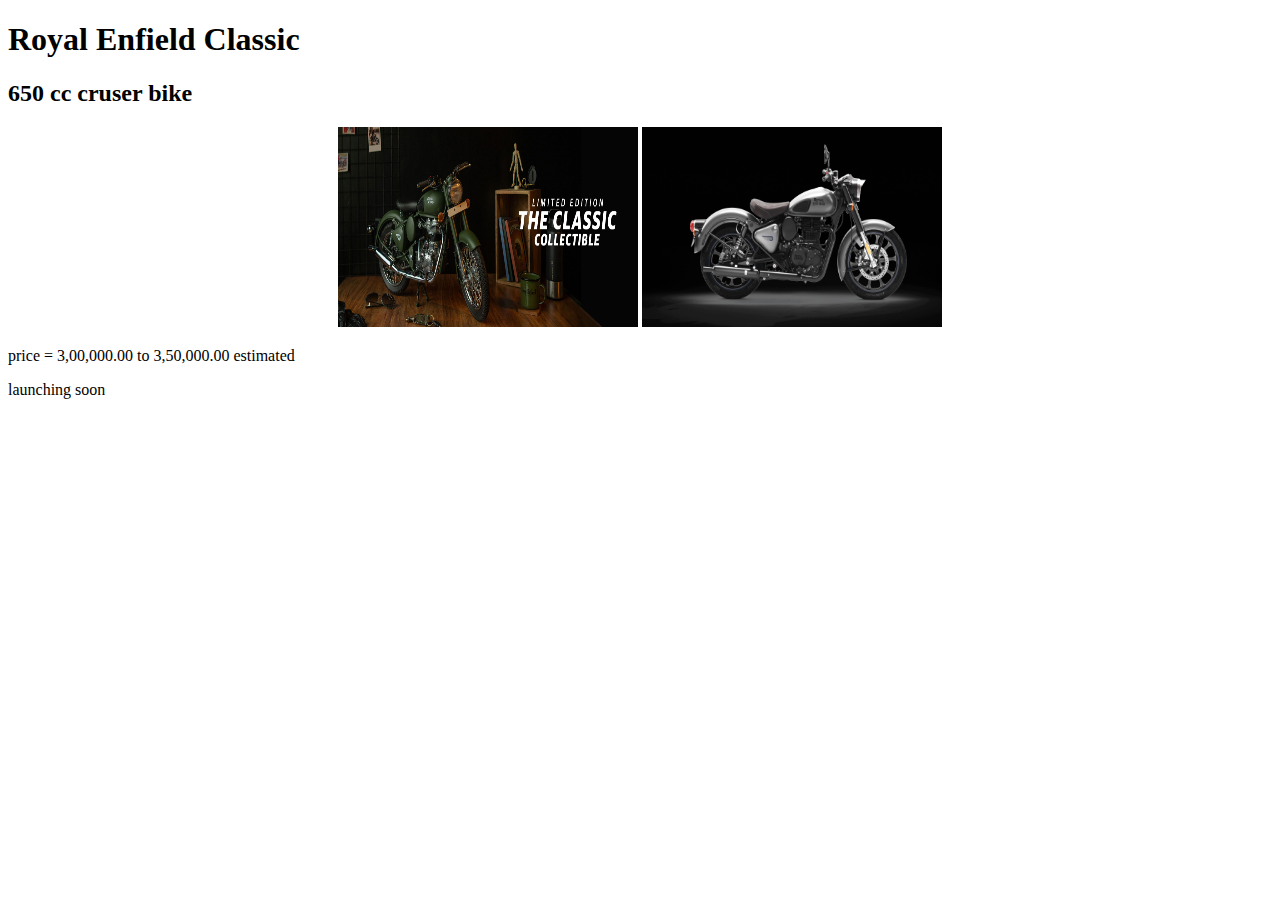
<file: classic.html>
<!DOCTYPE html>
<html lang="en">
<head>
    <meta charset="UTF-8">
    <meta http-equiv="X-UA-Compatible" content="IE=edge">
    <meta name="viewport" content="width=device-width, initial-scale=1.0">
    <title>Classic</title>
</head>
<body>
    <h1 color = Red; size="25">
        Royal Enfield Classic
    </h1>
    <h2>
        650 cc cruser bike
    </h2>
    <body>
        <center><link rel="stylesheet" href="img.css">
    
            <img src="classic-scale-model.jpg" width="300" height="200">
            
            <link rel="stylesheet" href="img.css">
            <img src="01-gunmetal-grey.png" width="300" height="200">
        </center>
    </body>
    <body>
        <p>
            price = 3,00,000.00 to 3,50,000.00 estimated 
        </p>
    </body>
    <footer>
        launching soon 
    </footer>
    
</body>
</html>
</file>
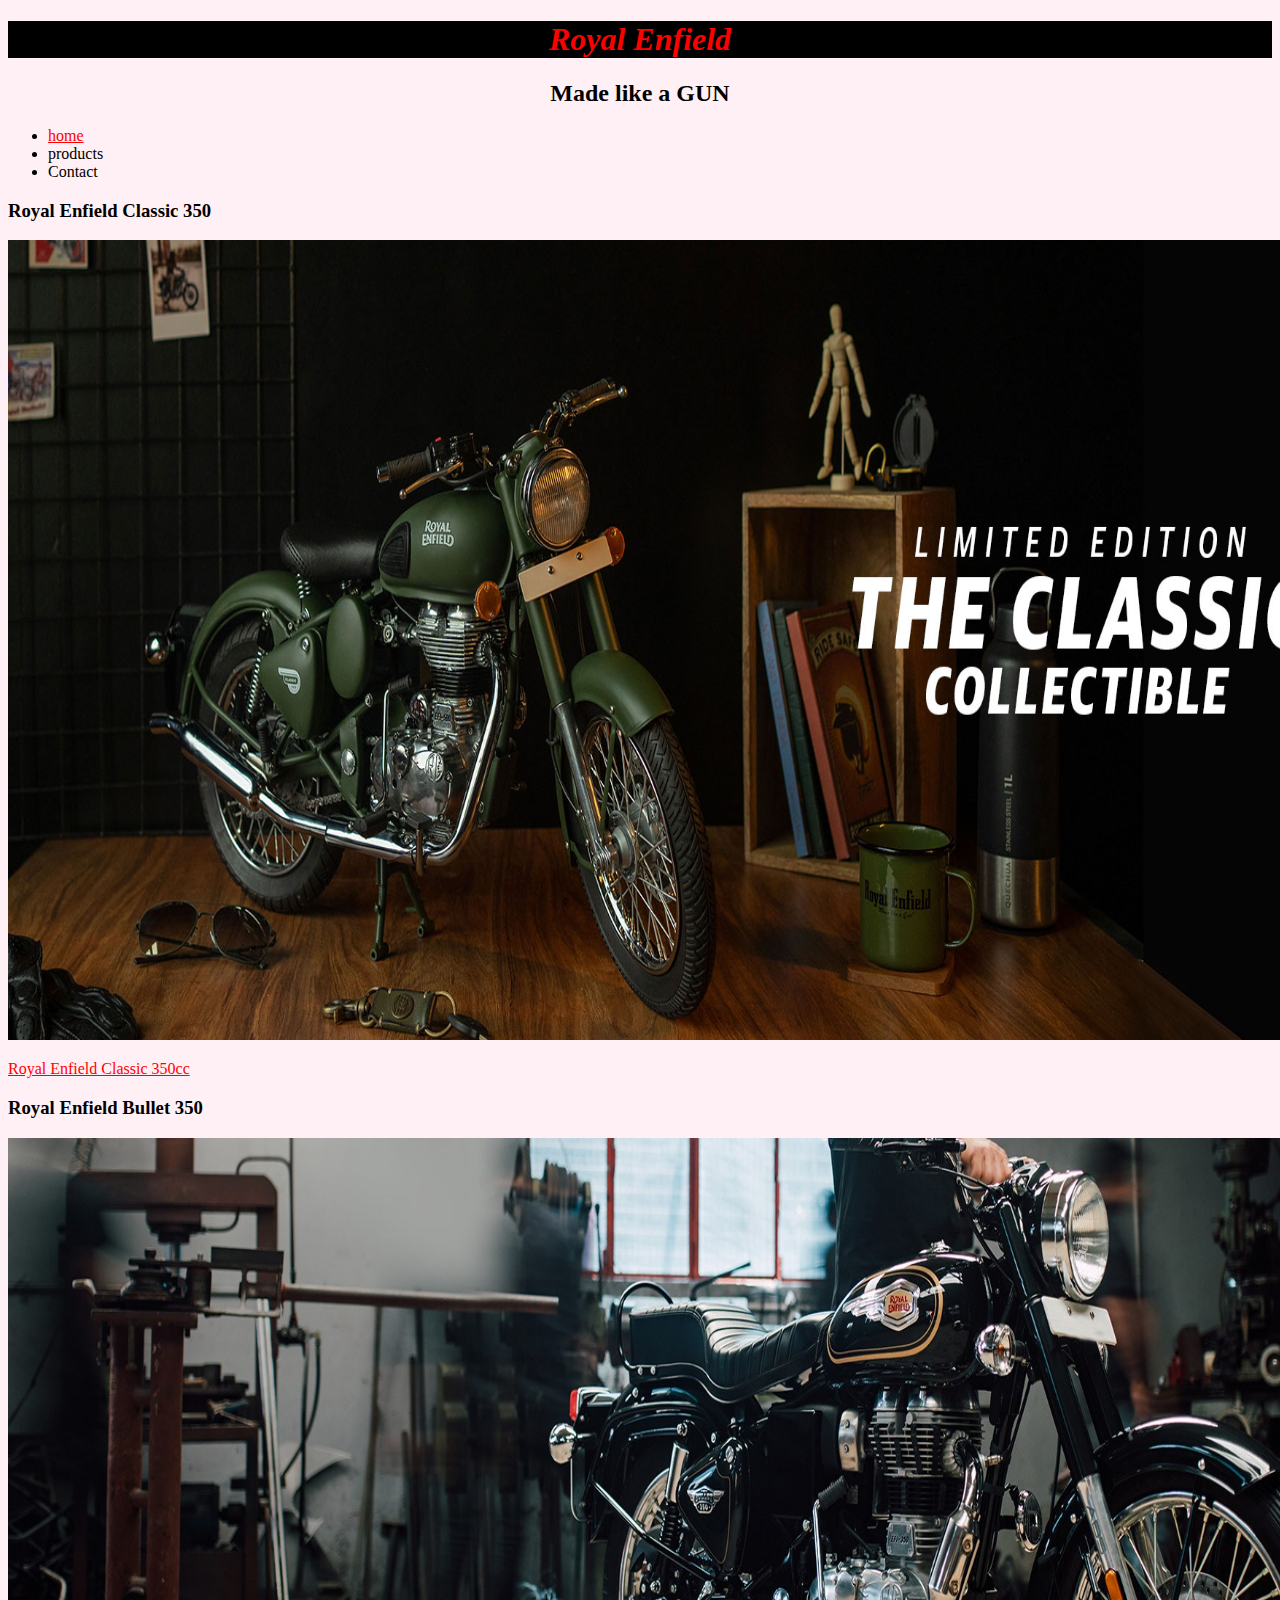
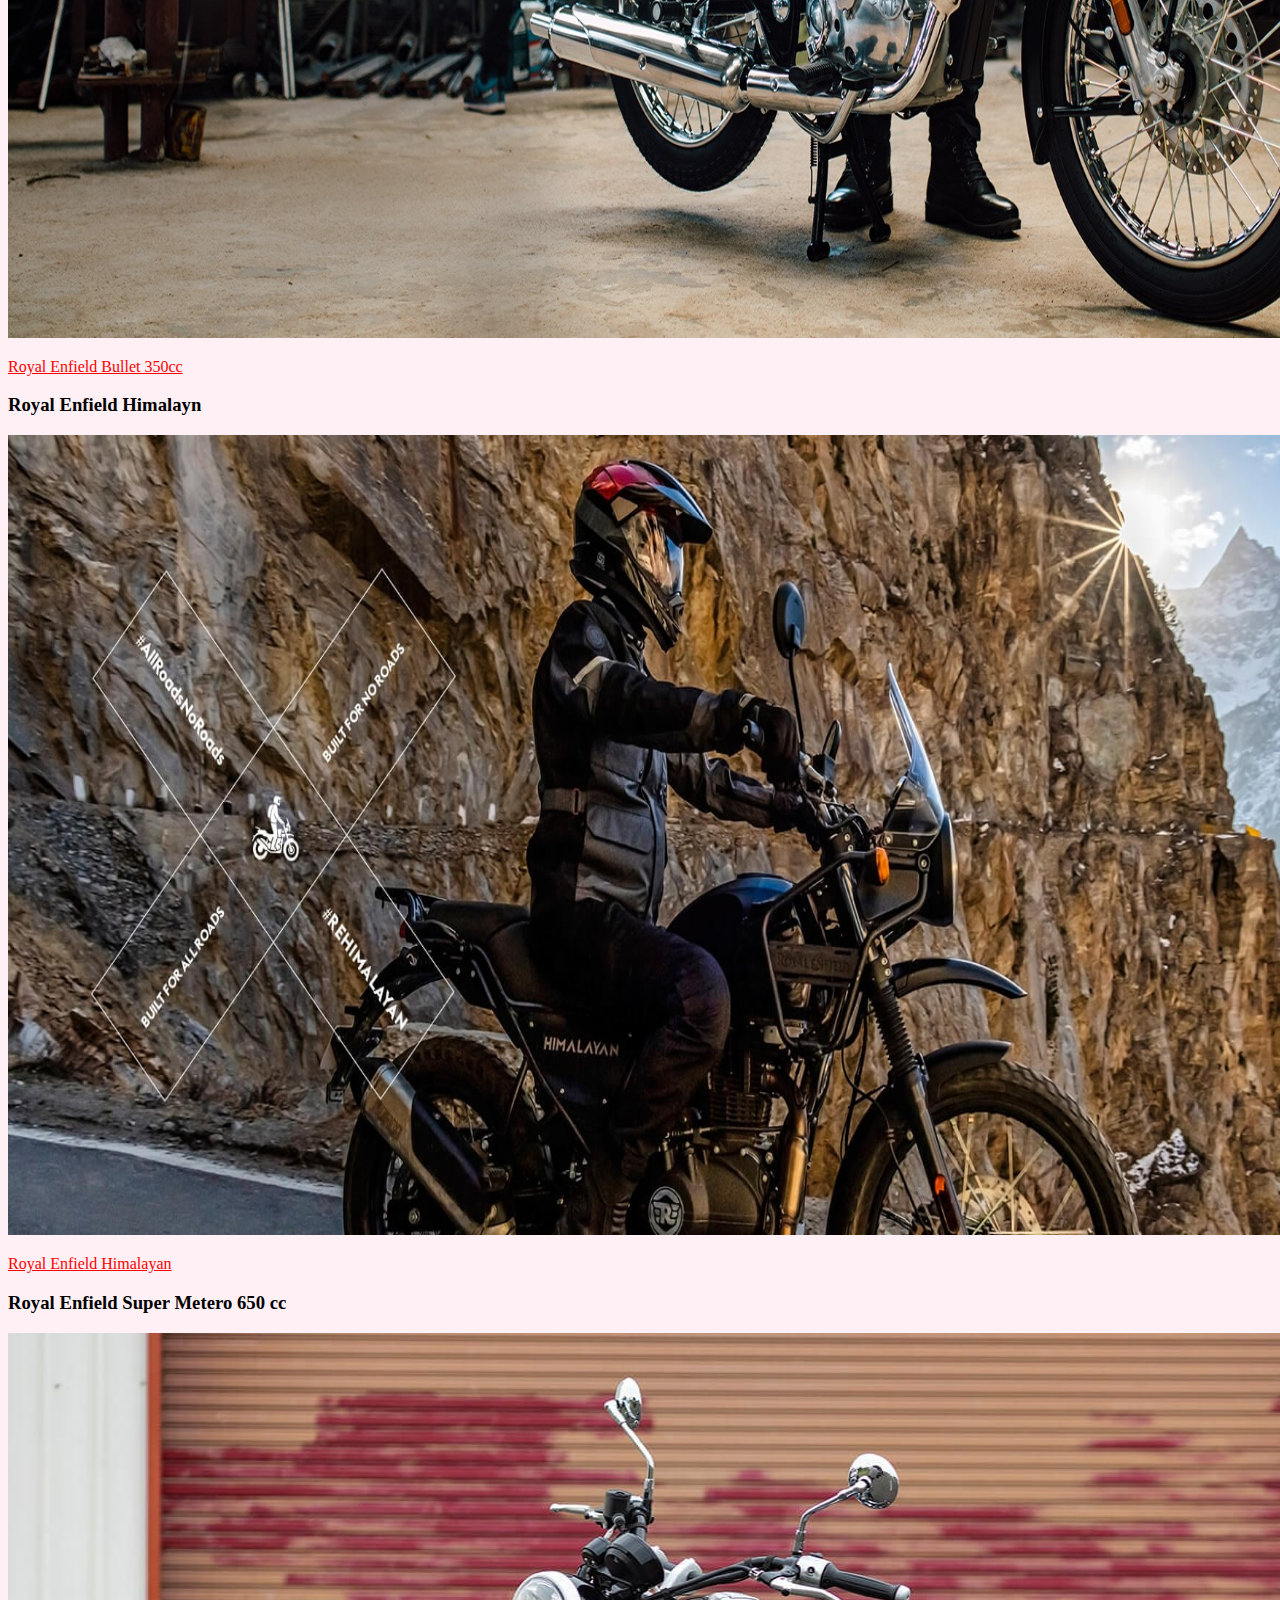
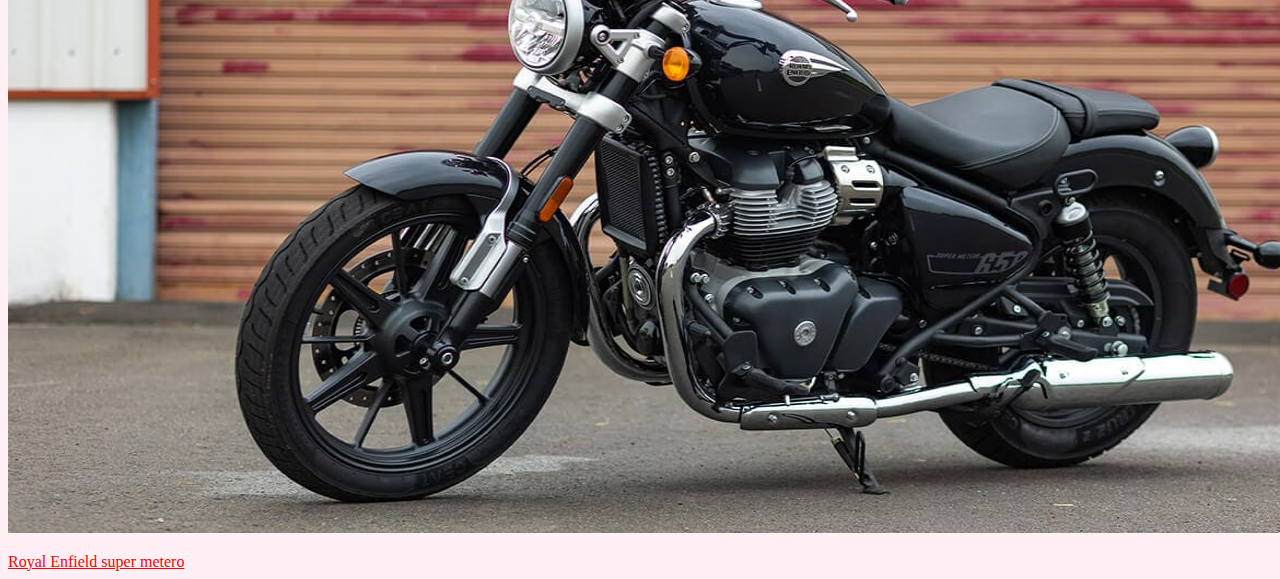
<file: home.html>
<!DOCTYPE html>
<html lang="en">
<head>
    <meta charset="UTF-8">
    <meta http-equiv="X-UA-Compatible" content="IE=edge">
    <meta name="viewport" content="width=device-width, initial-scale=1.0">
    <link rel="stylesheet" href="home.css">
    <title>Royal Enfield</title>
</head>
<h1 font: Times New Roman; size="60" >
<center>
    Royal Enfield
</center>    
</h1>
<h2>
<center>
    Made like a GUN
</center>
</h2>
<ul>
   <li> <a href="home.html"> home </a></li> <li> products </li> <li> Contact </li>
</ul>
<body>
    <h3 font: Book Man Old Style; font size="30">
        Royal Enfield Classic 350
    </h3>
        
    <link rel="stylesheet" href="img.css">
    
    <p>

    <img src="classic-scale-model.jpg" width="1400" height="800" >
</p>
<body link="red" alink="green" vlink="blue">
    <a href="classic.html"> Royal Enfield Classic 350cc</a>
</body>
<body>
    <h3 font: Book Man Old Style; font size="30">
        Royal Enfield Bullet 350
    </h3>
        
    <link rel="stylesheet" href="img.css">
    
    <p>

    <img src="bullet-350-reliability.jpg" width="1400" height="800" >
</p>
<body link="red" alink="green" vlink="blue">
    <a href="bullet.html"> Royal Enfield Bullet 350cc</a>
</body>
<body>
    <h3 font: Book Man Old Style; font size="30">
        Royal Enfield Himalayn
    </h3>
        
    <link rel="stylesheet" href="img.css">
    
    <p>

    <img src="himalayan-banner-1.jpg" width="1400" height="800" >
</p>
<body link="red" alink="green" vlink="blue">
    <a href="himalayan.html"> Royal Enfield Himalayan</a>
</body>
<body>
    <h3 font: Book Man Old Style; font size="30">
        Royal Enfield Super Metero 650 cc
    </h3>
        
    <link rel="stylesheet" href="img.css">
    
    <p>

    <img src="gallery-1-1280x800.jpg" width="1400" height="800" >
</p>
<body link="red" alink="green" vlink="blue">
    <a href="super-metero.html"> Royal Enfield super metero</a>
</body>
</body>
</html>
</file>
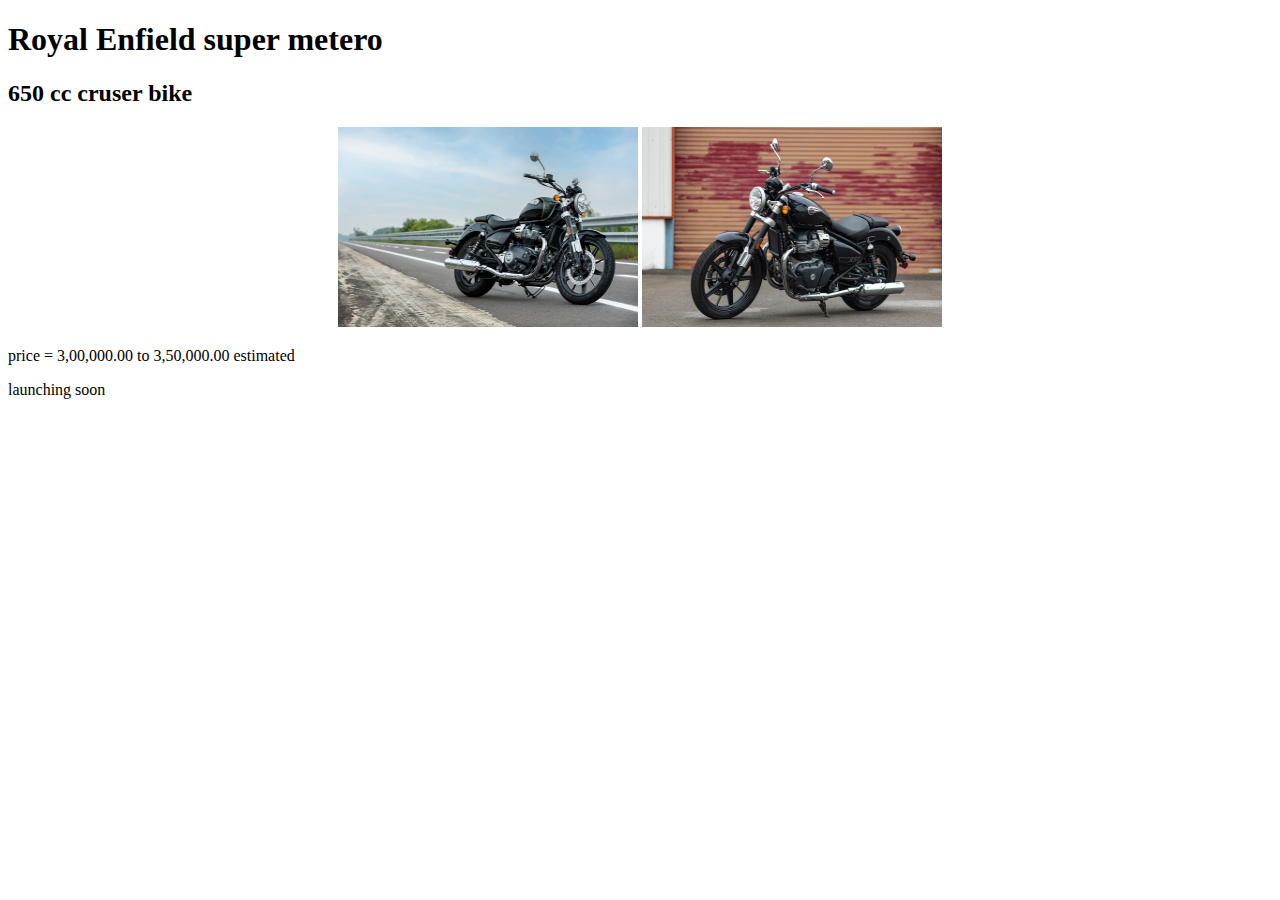
<file: super-metero.html>
<!DOCTYPE html>
<html lang="en">
<head>
    <meta charset="UTF-8">
    <meta http-equiv="X-UA-Compatible" content="IE=edge">
    <meta name="viewport" content="width=device-width, initial-scale=1.0">
    <title>Document</title>
</head>
<body>
    <h1>
        Royal Enfield super metero
    </h1>
    <h2>
        650 cc cruser bike
    </h2>
    <body>
        <center><link rel="stylesheet" href="img.css">
    
            <img src="gallery-13-1280x800.jpg" width="300" height="200">
            
            <link rel="stylesheet" href="img.css">
            <img src="gallery-1-1280x800.jpg" width="300" height="200">
        </center>
    </body>
    <body>
        <p>
            price = 3,00,000.00 to 3,50,000.00 estimated 
        </p>
    </body>
    <footer color: Red; size="26">
        launching soon 
    </footer>
    
</body>
</html>
</file>
<file: img.css>
img{
    border: 0.5cm;
}
img{
    background-color: black;
}
</file>
<file: home.css>
body{
    background-color: lavenderblush;
}
h1{
    size: "40"pt;
}
h1{
    font-style: italic; 
}
h1{
    background-color: black; color: red;
}
h2{
    background-color: lavenderblush; color: black;
}
h3{
    background-color: lavenderblush; color: black
}
</file>
